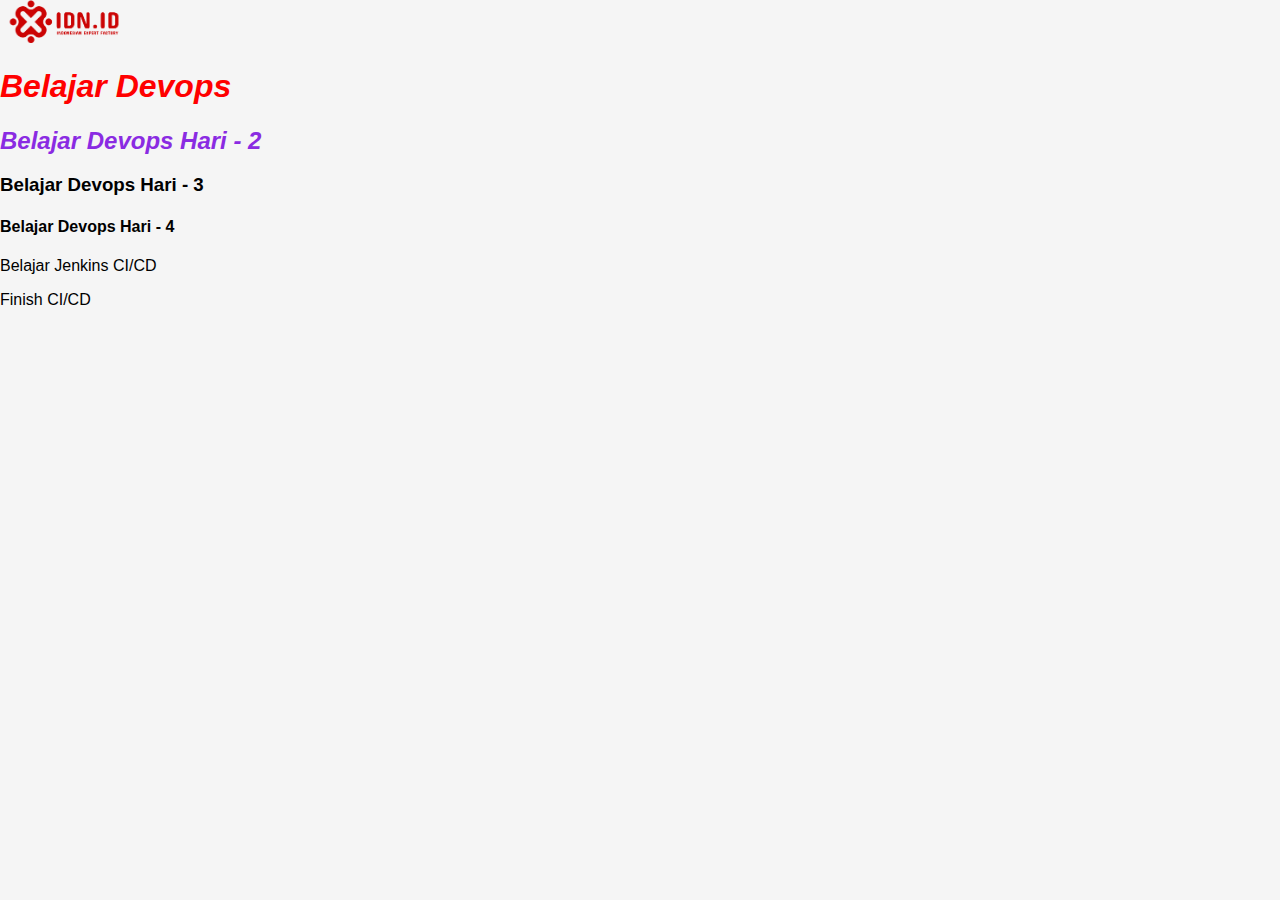
<file: apps/public/index.html>
<!DOCTYPE html>
<html lang="en">
<head>
    <meta charset="UTF-8">
    <meta http-equiv="X-UA-Compatible" content="IE=edge">
    <meta name="viewport" content="width=device-width, initial-scale=1.0">
    <title>Training DevOps</title>
    <link rel="stylesheet" href="stylesheet/style.css">
</head>
<body>
    <img class="logo" src="./images/idn-logo.png" alt="idn-logo">
     <h1>Belajar Devops</h1>
     <h2>Belajar Devops Hari - 2</h2>
     <h3>Belajar Devops Hari - 3</h3>
     <h4>Belajar Devops Hari - 4</h4>
     <p><markquee>Belajar Jenkins CI/CD</markquee></p>
     <p>Finish CI/CD</p>
</body>
</html>
</file>
<file: apps/public/stylesheet/style.css>
body {
    font-family: Arial, Helvetica, sans-serif;
    margin: auto;
    background-color: whitesmoke;
}

.logo {
    width: 10%;
}

h1 {
    color: red;
    font-style: italic;
}

h2 {
    color: blueviolet;
    font-style: oblique;
}
</file>
